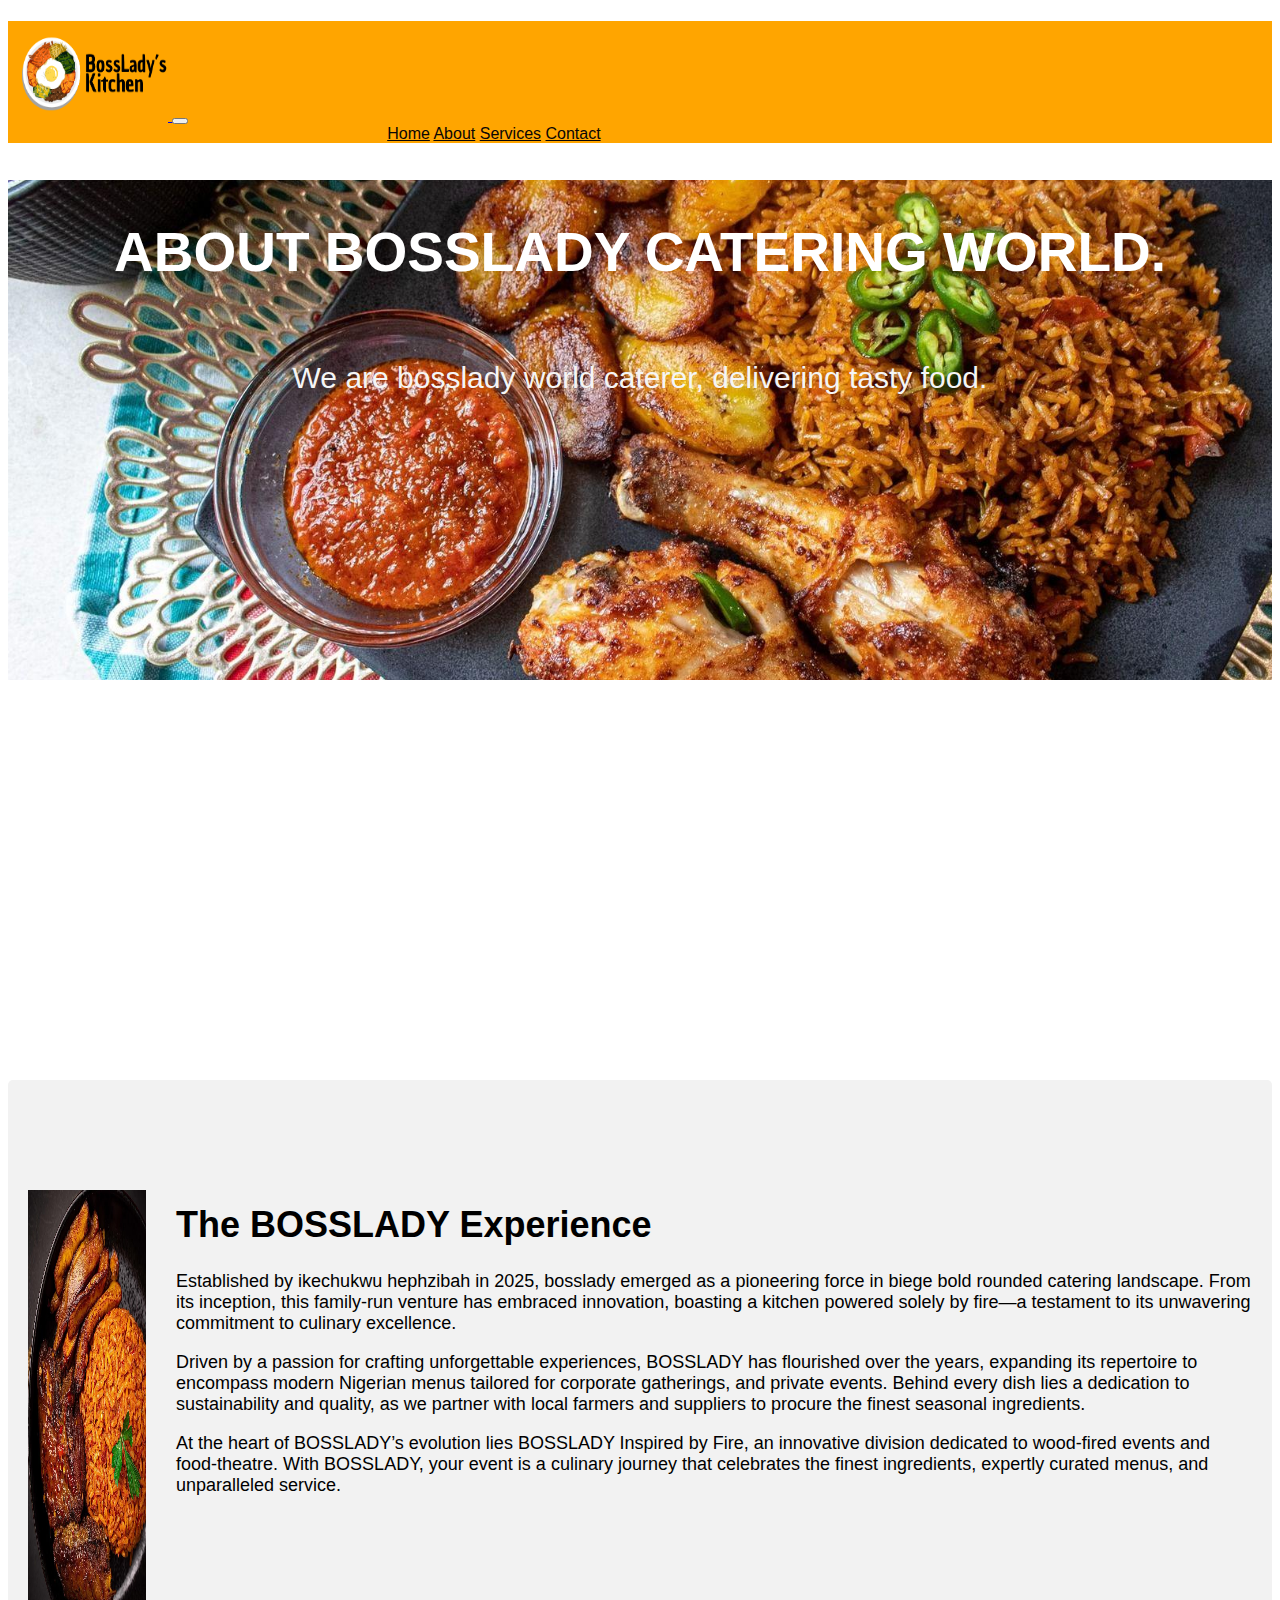
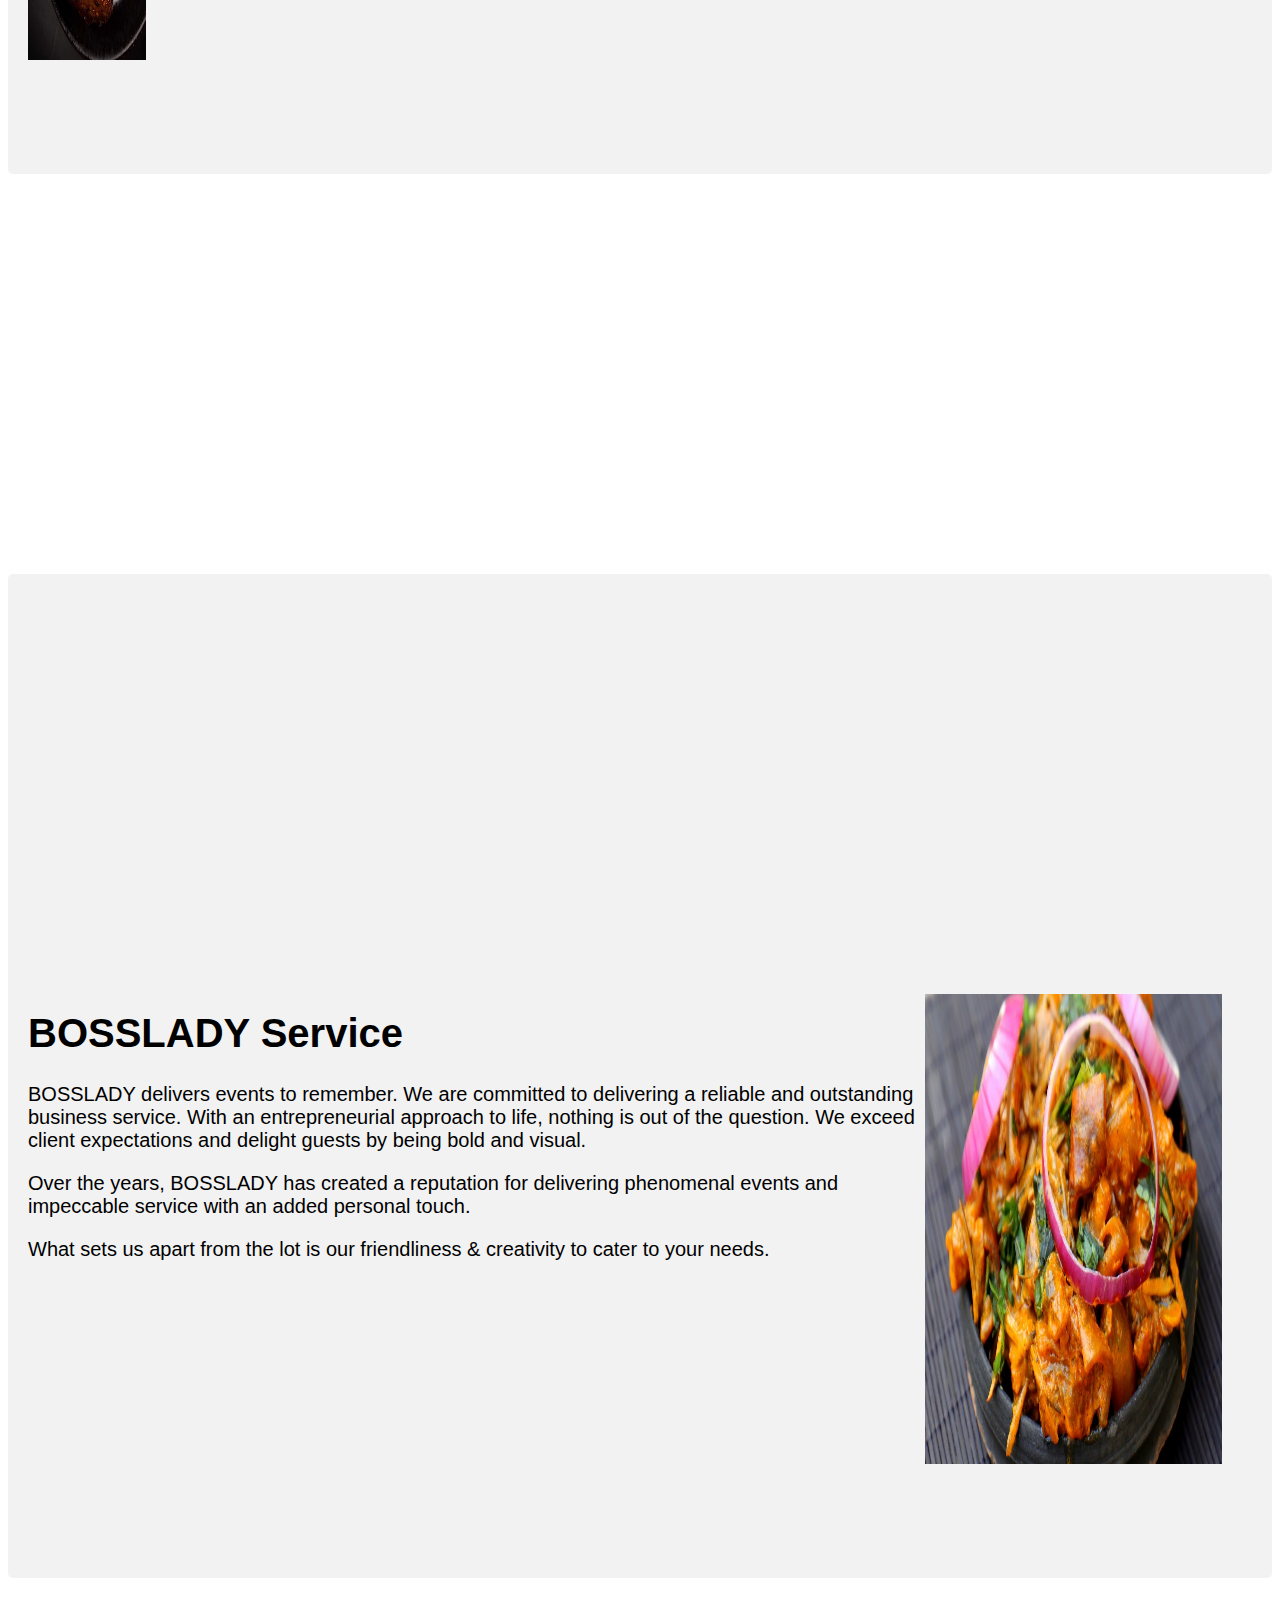
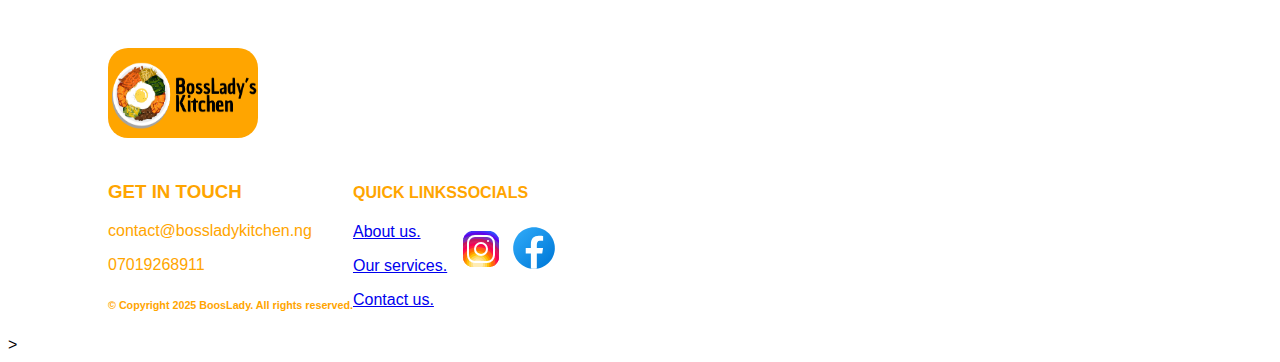
<file: about.html>
<!DOCTYPE html>
<html lang="en">
<head>
  <meta charset="UTF-8">
  <meta name="viewport" content="width=device-width, initial-scale=1.0">
  <title>My website></title>
  <link rel="stylesheet" href="https://stackpath.bootstrapcdn.com/bootstrap/5.0.0-alpha1/css/bootstrap.min.css" integrity="sha384-r4NyP46KrjDleawBgD5tp8Y7UzmLA05oM1iAEQ17CSuDqnUK2+k9luXQOfXJCJ4I" crossorigin="anonymous">
  <script src="https://cdn.jsdelivr.net/npm/popper.js@1.16.0/dist/umd/popper.min.js" integrity="sha384-Q6E9RHvbIyZFJoft+2mJbHaEWldlvI9IOYy5n3zV9zzTtmI3UksdQRVvoxMfooAo" crossorigin="anonymous"></script>
  <script src="https://stackpath.bootstrapcdn.com/bootstrap/5.0.0-alpha1/js/bootstrap.min.js" integrity="sha384-oesi62hOLfzrys4LxRF63OJCXdXDipiYWBnvTl9Y9/TRlw5xlKIEHpNyvvDShgf/" crossorigin="anonymous"></script>
  <link rel="stylesheet" href="style.css"> 
</head>
<body>
<h1></h1>

    <nav class="navbar navbar-expand-sm navbar-light ">
      <div class="container-fluid">
        <a class="navbar-brand" href="#">
            <img src="images/mi sec logo.png" width="150px" height="100px
            ">
        </a>
            <button class="navbar-toggler" type="button" data-toggle="collapse" data-target="#navbarID"
                aria-controls="navbarID" aria-expanded="false" aria-label="Toggle navigation">
                <span class="navbar-toggler-icon"></span>
            </button>
            <div class="collapse navbar-collapse" id="navbarID">
                <div class="navbar-nav">
                    <a class="nav-link active" aria-current="page" href="index.html">Home</a>
                    <a class="nav-link active" aria-current="page" href="about.html">About</a>
                    <a class="nav-link active" aria-current="page" href="service.html">Services</a>
                    <a class="nav-link active" aria-current="page" href="contact.html">Contact</a>  
                </div>     
</div>
</div>
</nav>
<div class="banner">
  <h1 class="banner-title">ABOUT BOSSLADY CATERING WORLD.
  </h1>
  <p class="banner-description">We are bosslady world caterer, delivering tasty food.</p>
</div>
<!--hero section-->
<div class="container hoe">
  <div class="row">
      <div class="col">
        <img src="images/NIGERIAN JOLLOF RICE.jpg" width="100%" class="img-corp">
      </div>
      <div class="col v">
          <h1>The BOSSLADY Experience</h1>
          <p>Established by ikechukwu hephzibah in 2025, bosslady emerged as a pioneering force in biege bold rounded catering landscape. From its inception, this family-run venture has embraced innovation, boasting a kitchen powered solely by fire—a testament to its unwavering commitment to culinary excellence.</p>
          <p>Driven by a passion for crafting unforgettable experiences, BOSSLADY has flourished over the years, expanding its repertoire to encompass modern Nigerian menus tailored for corporate gatherings, and private events. Behind every dish lies a dedication to sustainability and quality, as we partner with local farmers and suppliers to procure the finest seasonal ingredients.</p>
          <p>At the heart of BOSSLADY’s evolution lies BOSSLADY Inspired by Fire, an innovative division dedicated to wood-fired events and food-theatre. With BOSSLADY, your event is a culinary journey that celebrates the finest ingredients, expertly curated menus, and unparalleled service.</p>
      </div>
  </div>
</div>
</div>
 <div class="container hep">
  <div class="row">
    <div class="col p">
      <h1>BOSSLADY Service</h1>
      <P>BOSSLADY delivers events to remember. We are committed to delivering a reliable and outstanding business service. With an entrepreneurial approach to life, nothing is out of the question. We exceed client expectations and delight guests by being bold and visual.</P>
      <P>Over the years, BOSSLADY has created a reputation for delivering phenomenal events and impeccable service with an added personal touch.</P>
      <P>What sets us apart from the lot is our friendliness & creativity to cater to your needs.</P>
    </div>
    <div class="col">
      <img src="images/nkwobi - Copy.jpg" width="100%" class="img-corp">
    </div>
  </div>
 </div>
 <div class="git">
  <img src="images/mi sec logo.png" width="150px" height="90px" class="logo-img"></a>
</div>
 <div class="footer">
  <div class="row">
      <div class="col">
          <h3>GET IN TOUCH</h3>
          <p>contact@bossladykitchen.ng</p>
          <p>07019268911</p>
          <h6>&copy; Copyright 2025 BoosLady. All rights reserved.</p>
      </div>
      <div class="col">
          <h4>QUICK LINKS</h4>
          <a href="about.html"><p class="be">About us.</p></a></li>
          <a href="service.html"><p>Our services.</p></a></li>
          <a href="contact.html"><p>Contact us.</p></a></li>
      </div>
      <div class="col">
          <h4>SOCIALS</h4>
          <a href="https://www.instagram.com"><img src="images/icons8-instagram.svg"></a>
          <a href="https://www.facebook.com"><img src="images/icons8-facebook-logo.svg"></a>
      </div>
  </div>
</div>


</html>
>
</file>
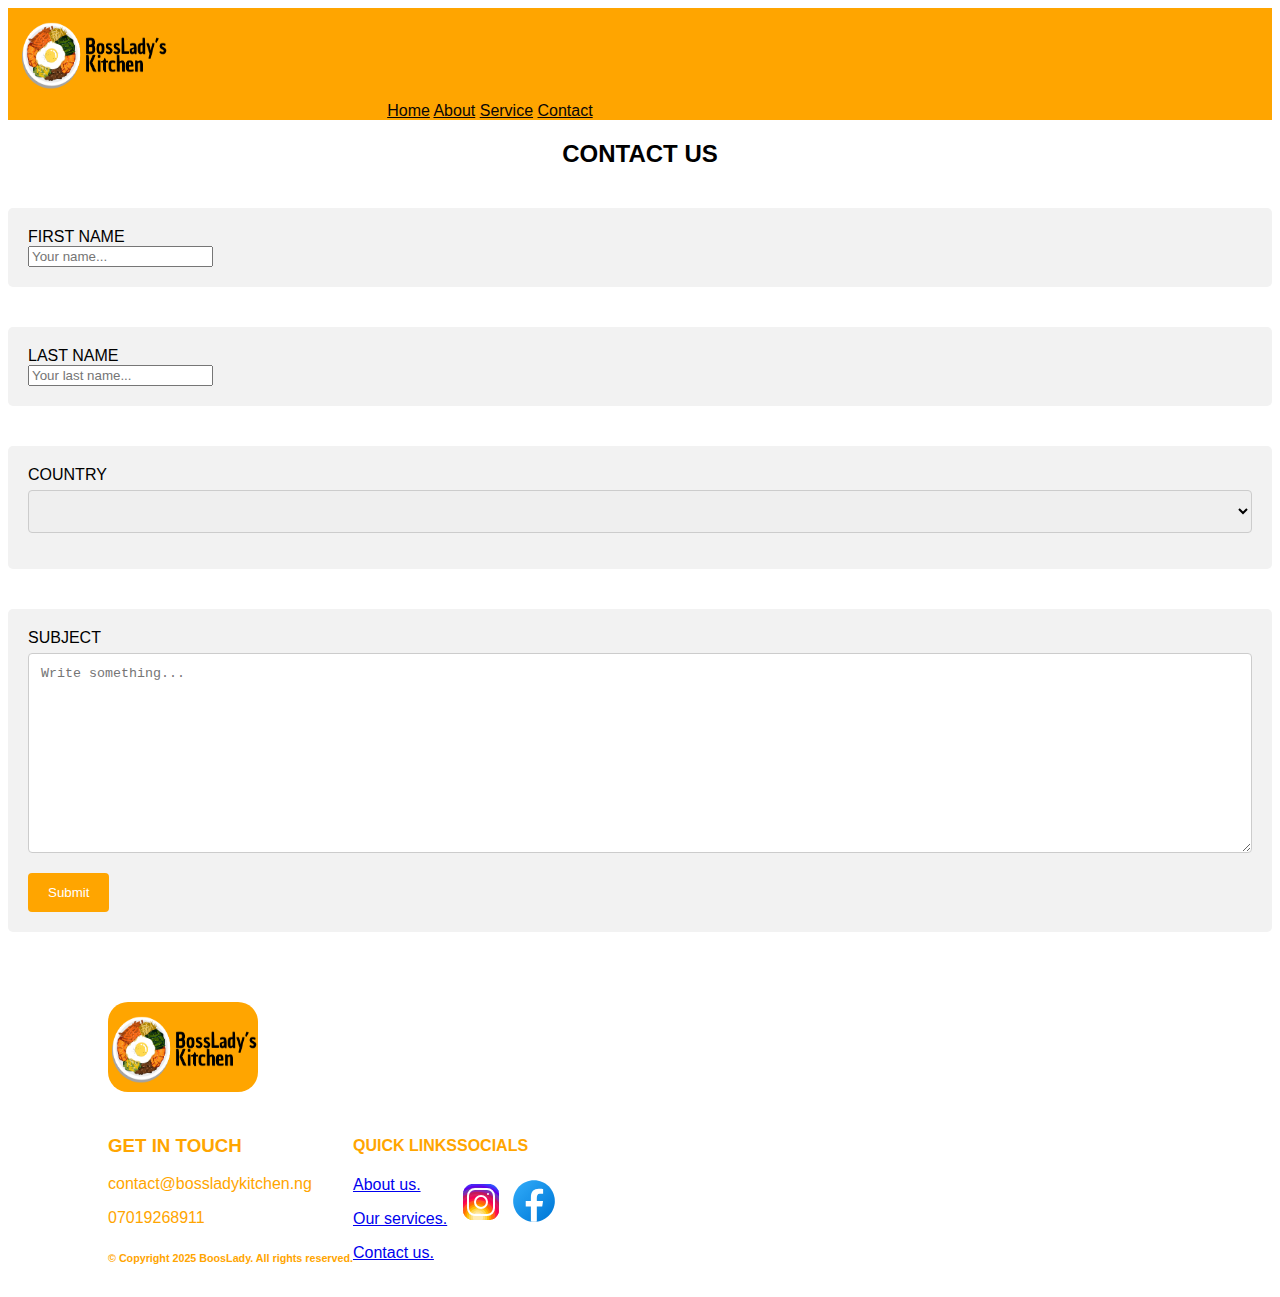
<file: contact.html>
<!DOCTYPE html>
<html lang="en">
<head>
    <meta charset="UTF-8">
    <meta name="viewport" content="width=device-width, initial-scale=1.0">
    <style>
        

    </style>
    <title>Document</title>
    <!DOCTYPE html>
<html lang="en">
<head>
  <meta charset="UTF-8">
  <meta name="viewport" content="width=device-width, initial-scale=1.0">
  <title>My website></title>
  <link rel="stylesheet" href="https://stackpath.bootstrapcdn.com/bootstrap/5.0.0-alpha1/css/bootstrap.min.css" integrity="sha384-r4NyP46KrjDleawBgD5tp8Y7UzmLA05oM1iAEQ17CSuDqnUK2+k9luXQOfXJCJ4I" crossorigin="anonymous">
  <script src="https://cdn.jsdelivr.net/npm/popper.js@1.16.0/dist/umd/popper.min.js" integrity="sha384-Q6E9RHvbIyZFJoft+2mJbHaEWldlvI9IOYy5n3zV9zzTtmI3UksdQRVvoxMfooAo" crossorigin="anonymous"></script>
  <script src="https://stackpath.bootstrapcdn.com/bootstrap/5.0.0-alpha1/js/bootstrap.min.js" integrity="sha384-oesi62hOLfzrys4LxRF63OJCXdXDipiYWBnvTl9Y9/TRlw5xlKIEHpNyvvDShgf/" crossorigin="anonymous"></script>
  <link rel="stylesheet" href="style.css"> 
</head>
<body>
    <nav class="navbar navbar-expand-sm navbar-light" style="background-color: orange;">
      <div class="container-fluid">
        <a class="navbar-brand" href="#"><img src="images/mi sec logo.png" width="150px" height="90px" class="logo-img"></a>
        <div class="collapse navbar-collapse" id="navbarID">
                <div class="navbar-nav">
                    <a class="nav-link active" aria-current="page" href="index.html">Home</a>
                    <a class="nav-link active" aria-current="page" href="about.html">About</a>
                    <a class="nav-link active" aria-current="page" href="service.html">Service</a>
                    <a class="nav-link active" aria-current="page" href="contact.html">Contact</a>  
                </div>     
</div>
</div>
</nav>
</head>
<body>
  <h2 style="text-align: center;">CONTACT US</h2>
    <div class="container">
        <form>
            <label for="fname">FIRST NAME</label><br>
            <input type="text" id="fname" name="First name"
            placeholder="Your name..."></div>
           <div class="container"> <label for="lname">LAST NAME</label><br>
            <input type="text" id="lname" name="lastname" placeholder="Your last name..."></div>
            
            <div class="container"> <label for="Country">COUNTRY</label>
            <select id="Country"
            name="Country"></div>
        <option value="USA"></option>
    <option value="canada">nigaria</option>
<option value="itali">lagos</option>
</select>       
        </form>
    </div>
    <div class="container">
        <form>
            <label for="subject">SUBJECT</label>
            <textarea id="subject" name="subject" placeholder="Write something..."
            style="height: 200px;"></textarea>
            <input type="submit" value="Submit" onclick="">
        </form>
    </div>
    <div class="git">
        <img src="images/mi sec logo.png" width="150px" height="90px" class="logo-img"></a>
    </div>
        
<div class="footer">
    <div class="row">
        <div class="col">
            <h3>GET IN TOUCH</h3>
            <p>contact@bossladykitchen.ng</p>
            <p>07019268911</p>
            <h6>&copy; Copyright 2025 BoosLady. All rights reserved.</p>
        </div>
        <div class="col">
            <h4>QUICK LINKS</h4>
            <a href="about.html"><p class="be">About us.</p></a></li>
            <a href="service.html"><p>Our services.</p></a></li>
            <a href="contact.html"><p>Contact us.</p></a></li>
        </div>
        <div class="col">
            <h4>SOCIALS</h4>
            <a href="https://www.instagram.com"><img src="images/icons8-instagram.svg"></a>
            <a href="https://www.facebook.com"><img src="images/icons8-facebook-logo.svg"></a>
        </div>
    </div>
</div>
    
</body>
</html>
</file>
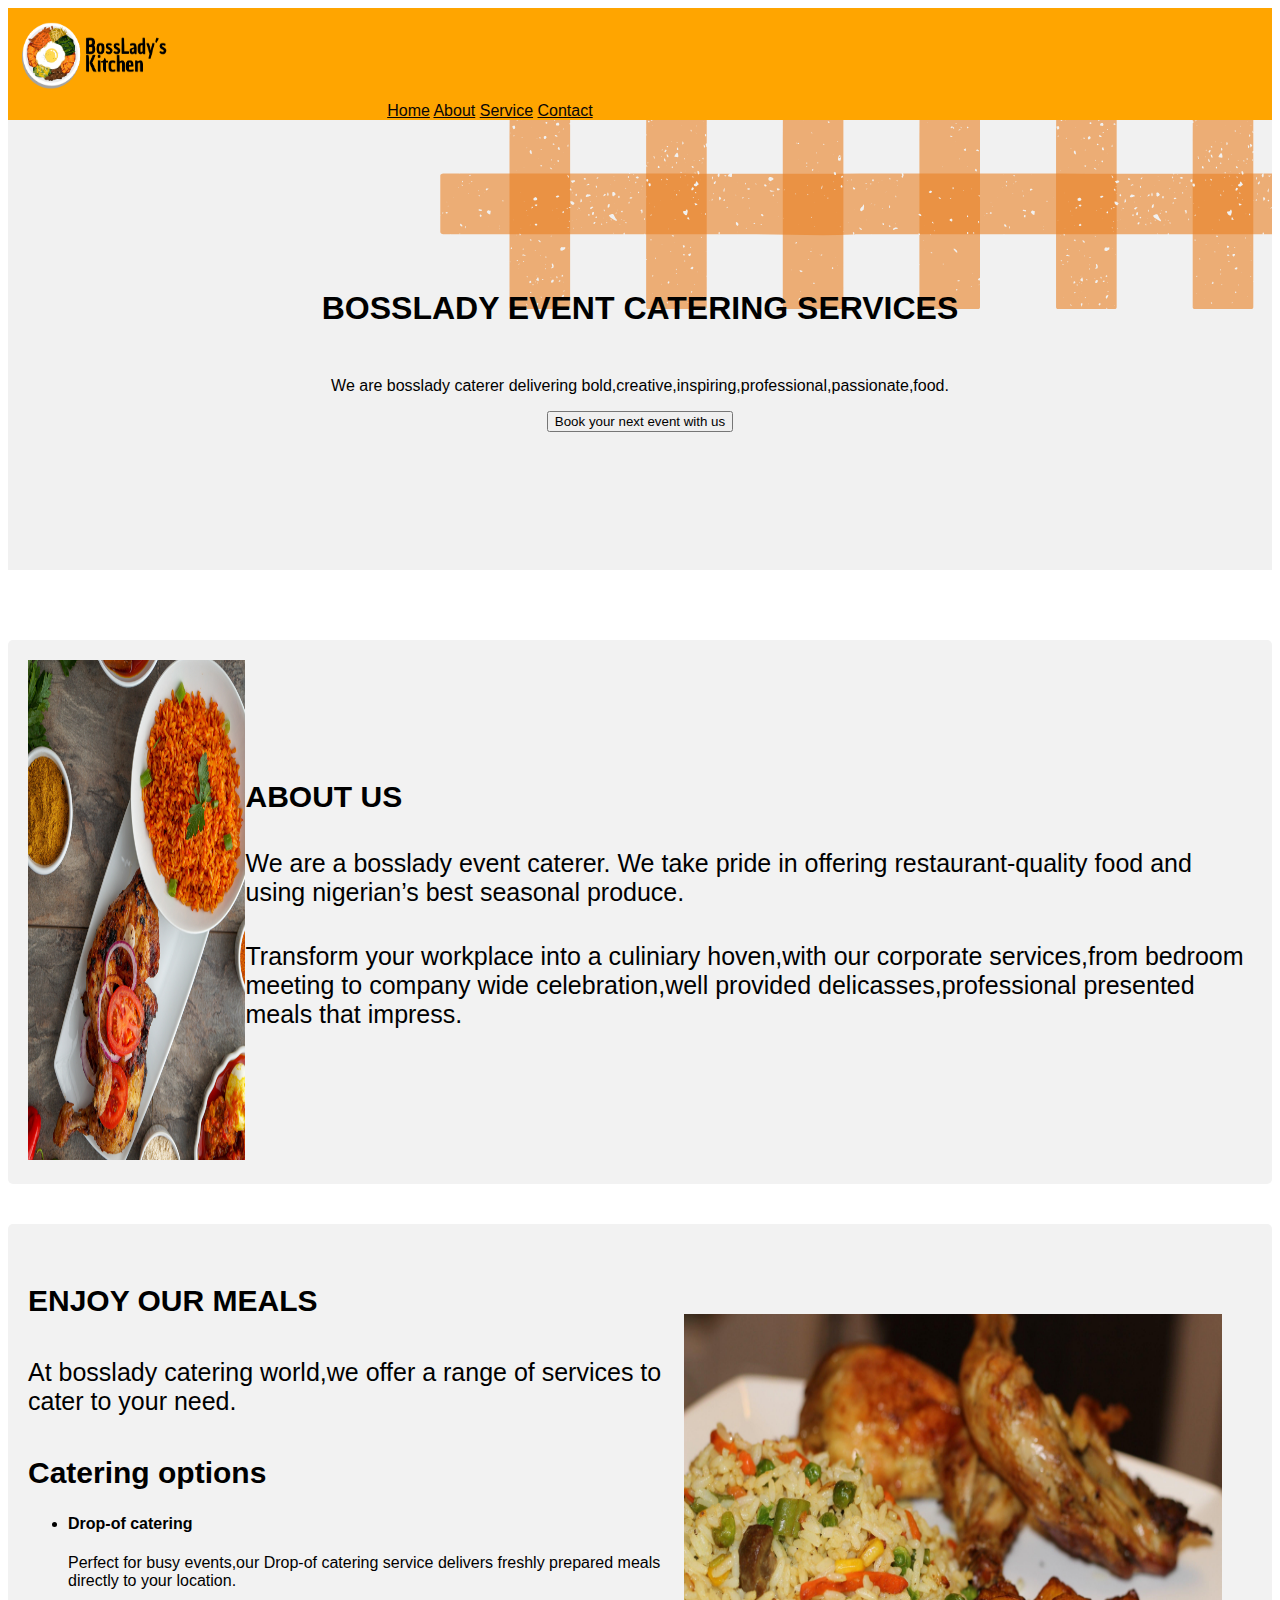
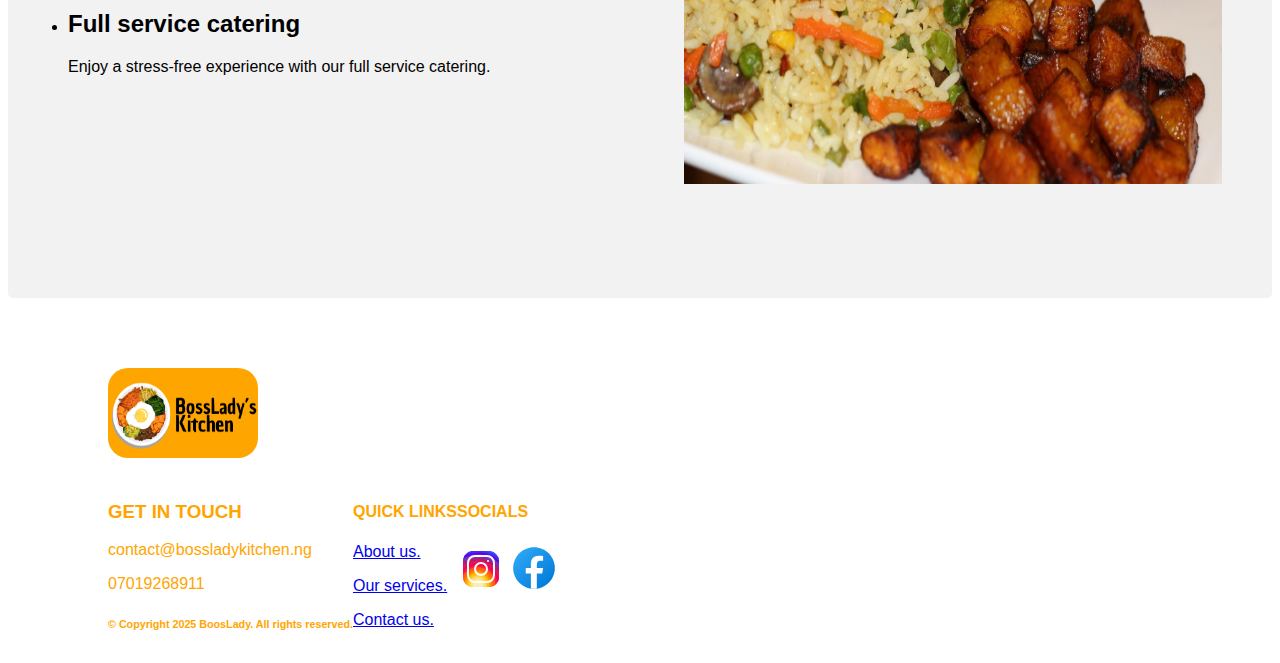
<file: service.html>
<!DOCTYPE html>
<html lang="en">
<head>
    <meta charset="UTF-8">
  <meta name="viewport" content="width=device-width, initial-scale=1.0">
  <title>Bosslady service</title>
  <link rel="stylesheet" href="https://stackpath.bootstrapcdn.com/bootstrap/5.0.0-alpha1/css/bootstrap.min.css" integrity="sha384-r4NyP46KrjDleawBgD5tp8Y7UzmLA05oM1iAEQ17CSuDqnUK2+k9luXQOfXJCJ4I" crossorigin="anonymous">
  <script src="https://cdn.jsdelivr.net/npm/popper.js@1.16.0/dist/umd/popper.min.js" integrity="sha384-Q6E9RHvbIyZFJoft+2mJbHaEWldlvI9IOYy5n3zV9zzTtmI3UksdQRVvoxMfooAo" crossorigin="anonymous"></script>
  <script src="https://stackpath.bootstrapcdn.com/bootstrap/5.0.0-alpha1/js/bootstrap.min.js" integrity="sha384-oesi62hOLfzrys4LxRF63OJCXdXDipiYWBnvTl9Y9/TRlw5xlKIEHpNyvvDShgf/" crossorigin="anonymous"></script>
  <link rel="stylesheet" href="style.css"> 
<body>
    <nav class="navbar navbar-expand-sm navbar-light" style="background-color: orange;">
      <div class="container-fluid">
        <a class="navbar-brand" href="#"><img src="images/mi sec logo.png" width="150px" height="90px" class="logo-img"></a>
        <div class="collapse navbar-collapse" id="navbarID">
                <div class="navbar-nav">
                    <a class="nav-link active" aria-current="page" href="index.html">Home</a>
                    <a class="nav-link active" aria-current="page" href="about.html">About</a>
                    <a class="nav-link active" aria-current="page" href="service.html">Service</a>
                    <a class="nav-link active" aria-current="page" href="contact.html">Contact</a>  
                </div>     
</div>
</div>
</nav>
<header class="slide-me">
  <h1 class="slide-title">BOSSLADY EVENT CATERING SERVICES</h1>
  <p class="slide-description">We are bosslady caterer delivering bold,creative,inspiring,professional,passionate,food.</p>
  <form>
    <a><button class="btn btn-outline-dark" type="button" onclick="window.location.href='contact.html'">Book your next event with us</button></a>
  </form>
</header>
<div class="container t">
  <div class="row">
      <div class="col">
          <img src="images/Hephzibah's Culinary.png" width="100%" height="500px">
      </div>
      <div class="col o">
          <h1>ABOUT US</h1>
          <p>We are a bosslady event caterer. We take pride in offering restaurant-quality food and using nigerian’s best seasonal produce.</p>
          <p>Transform your workplace into a culiniary hoven,with our corporate services,from bedroom meeting to company wide celebration,well provided delicasses,professional presented meals that impress.</p>
      </div>
  </div>
</div>
<div class="container">
  <div class="row">
      <div class="col b">
          <h2>ENJOY OUR MEALS</h2>
          <p>
            At bosslady catering world,we offer a range of services to cater to your need.  
          </p>
          <h2>Catering options</h2>
          <ul>
            <li><h4>Drop-of catering</h4></li>
            <p>Perfect for busy events,our Drop-of catering service delivers freshly prepared meals directly to your location.</p>
            <li><h2>Full service catering</h2></li>
            <p>Enjoy a stress-free experience with our full service catering.</p>
        </div>
          </ul>
         
      <div class="col">
          <img src="images/food.jpg" width="100%" class="img-corp">
      </div>
  </div>
</div>
<div class="git">
  <img src="images/mi sec logo.png" width="150px" height="90px" class="logo-img"></a>
</div>
  
<div class="footer">
<div class="row">
  <div class="col">
      <h3>GET IN TOUCH</h3>
      <p>contact@bossladykitchen.ng</p>
      <p>07019268911</p>
      <h6>&copy; Copyright 2025 BoosLady. All rights reserved.</p>
  </div>
  <div class="col">
      <h4>QUICK LINKS</h4>
      <a href="about.html"><p class="be">About us.</p></a></li>
      <a href="service.html"><p>Our services.</p></a></li>
      <a href="contact.html"><p>Contact us.</p></a></li>
  </div>
  <div class="col">
      <h4>SOCIALS</h4>
      <a href="https://www.instagram.com"><img src="images/icons8-instagram.svg"></a>
      <a href="https://www.facebook.com"><img src="images/icons8-facebook-logo.svg"></a>
  </div>
</div>
</div>
</body>
</html
</file>
<file: style.css>
.navbar-brand{
    padding-left: 10px;
  }
  .navbar-nav{
    padding-left: 30%;
  }
  .navbar-light .navbar-nav .nav-link.active, .navbar-light .navbar-nav .show .nav-link {
    color: rgb(9, 6, 6);
  }
  .navbar{
    background-color: orange;
  }
  .logo{
    padding: 20px;
  }
  .d-flex {
    display: flex !important;
    padding-left: 40%;
    color:black;
  }
  header{
    background:none, url(images/Your\ paragraph\ text.png);
    background-size: cover;
    background-position: center;
    padding: 30px;
    margin: 0;
    text-align: center;
    color:white;
    height: 450px;
    padding-top: 20px;
  }
  .desc{
    margin-top: 80px;
    text-align: center;
    margin-bottom: 50px;
  }
  .slide-title{
    margin-top: 150px;
    margin-bottom: 50px;
  }
  .container.t{
    margin-top: 70px;
  }
  div.container.overflow-hidden.text-center{
    width: 100%;
    justify-items: center;
    padding-top: 20px;
    padding-bottom: 20px;
  }
  .row{
    display: flex;
  }
  .col.b{
    text-align: left;
    padding-bottom: 30px;
  }
  .col.b>h1{
    font-size: 50px;
    padding-top: 30px;
  }
  .col.b>h2{
    margin-top: 40px;
    font-size: 30px;
  }
  .col.b>p{
    margin-top: 40px;
    font-size: 25px;
  }
  .img-corp{
    width: 100%;
    margin-top: 30px;
    padding-top: 40px;
   padding-bottom: 90px;
   height: 600px;
   padding-right: 30px;
  }
  .card-text{
    padding-top: 20px;
  }
  .card-text.t{
    padding-top: 35px;
  }
  .card-title.t{
    padding-right: 0px;
  }
  .footer{
    margin: 10px 10px 0px 10px;
    color: orange;
    background-color: #fff;
    margin-left: 100px;
    margin-top: 20px;
  }
  .git{
    margin: 70px 0px 10px 100px;
  }
  .git>img{
    border-radius: 20px;
  }
  .con{
    display: flex;
    flex-direction: row;
  }
  
  .reg-copy{
    text-align: center;
  }
  .container,.container.h{
    margin-top: 40px;
  }
  .container.hoe{
    margin-top: 400px;
    padding-top: 40px;
  }
  .row.hep{
    margin-top: 50px;
  }
  .i{
    padding-left: 30px;
    padding-top: 10px;
  }
 
  .col.n{
    margin-top: 30px;
  }
  /**-- done with homepage style--*/
  .banner{
    background: none, url(images/hep.jpg);
    background-size: cover;
    background-position: center;
    width: 100%;
    height: 500px;
    font-size: medium;
    background-color: white;
  }
.banner-description{
  color: whitesmoke;
  text-align: center;
  padding-top: 40px;
  font-size: 30px;
}
.banner-title{
  color: white;
  text-align: center;
  padding-top: 40px;
  font-size: 55px;
}
.col.v{
  font-size: large;
  padding-top: 60px;
}
.container.hep{
  margin-top: 400px;
  padding-top: 350px; 
}
.col.p{
  font-size: 20px;
  padding-top: 60px;
}
/**-- done with aboutpage style--*/
.slide-me{
  background: url(images/Silver\ Carrot\ Orange\ Painterly\ Pinoy\ Restaurant\ Banner\ _20250423_141924_0000.png);
  color: black;
  
}
.col.o>h1{
  font-size: 30px;
  padding-top: 100px;
  padding-bottom: 10px;
}
.col.o>p{
  font-size: 25px;
}
.container.t{
  background-size: cover !important;
}
.col.o>h4{
  padding-bottom: 10px;
}
.col.o>p{
  padding-bottom: 10px;
}
/**-- done with servicepage style--*/
header{
  background-color: orange;
}
body {font-family: Arial, Helvetica, sans-serif;}
        * {box-sizing: border-box;}
        input[type-text], select, textarea { 
            width: 100%;
            padding: 12px;
            border: 1px solid #ccc;
            border-radius: 4px;
            box-sizing: border-box;
            margin-top: 6px;
            margin-bottom: 16px;
            resize: vertical;
        }
        input[type=submit] {
            background-color: orange;
            color: white;
            padding: 12px 20px;
            border: none;
            border-radius: 4px;
            cursor: pointer;
        }
        input[type=submit]:hover {
            background-color: yellow;
        }
        .container {
            border-radius: 5px;
            background-color: #f2f2f2;
            padding: 20px;
        }
        @media (max-width: 768px) {
          .navbar-brand {
            padding-left: 5px;
          }
        
          .navbar-nav {
            padding-left: 0;
            flex-direction: column;
            align-items: flex-start;
          }
        
          .d-flex {
            padding-left: 0;
            flex-direction: column;
            align-items: center;
          }
        
          header {
            height: auto;
            padding: 20px 10px;
            background-position: center;
            background-size: cover;
          }
        
          .col.b > h1 {
            font-size: 30px;
            padding-top: 10px;
          }
        
          .col.b > h2 {
            font-size: 20px;
            margin-top: 20px;
          }
        
          .col.b > p {
            font-size: 18px;
            margin-top: 20px;
          }
        
          .img-corp {
            height: auto;
            padding: 20px 0;
            margin: 0;
          }
        
          .row {
            flex-direction: column;
          }
        
          .container,
          .container.h,
          .container.hoe,
          .container.hep {
            margin-top: 30px;
            padding-top: 20px;
          }
        
          .banner {
            height: auto;
            padding: 20px;
            text-align: center;
          }
        
          .banner-title {
            font-size: 30px;
          }
        
          .banner-description {
            font-size: 18px;
          }
        
          .col.v,
          .col.p,
          .col.o > h1,
          .col.o > p,
          .col.o > h4 {
            padding-top: 20px;
            font-size: 18px;
            text-align: center;
          }
        
          .footer,
          .git {
            margin: 20px;
            text-align: center;
          }
        
          .git img {
            width: 80%;
          }
        
          input[type=text],
          select,
          textarea {
            width: 100%;
          }
        }
        @media (max-width: 700px) {
          .col.h{
            margin-left: 0%;
            margin-top: 40px;
          }
          .col.p{
            margin-right: 16%;
            margin-top: 40px;
          }
        }
</file>
